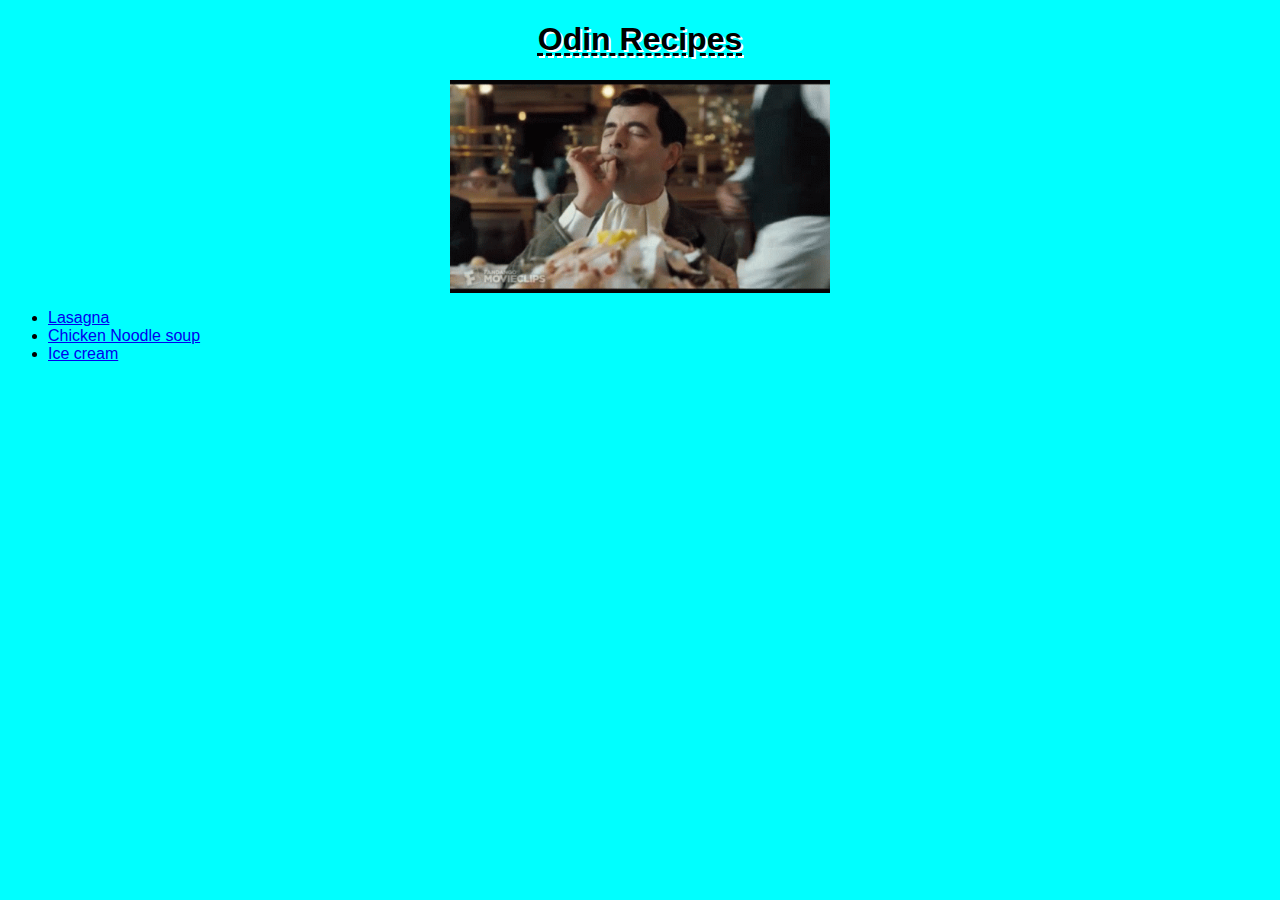
<file: index.html>
<!DOCTYPE html>
<html lang="en">
    <head>
        <meta charset="utf-8">
        <link rel="stylesheet" href="styles.css">
        <title>Recipes</title>
    </head>
    <body>
        <h1>Odin Recipes</h1>
        <img src="delicious-tasty.gif" alt="mr.bean gif" class="center">
        <ul>
            <li><a href="recipes/lasagna.html">Lasagna</a></li>
            <li><a href="recipes/chicknoodsoup.html">Chicken Noodle soup</a></li>
            <li><a href="recipes/icecream.html">Ice cream</a></li>
        </ul>    
    </body>
</html>
</file>
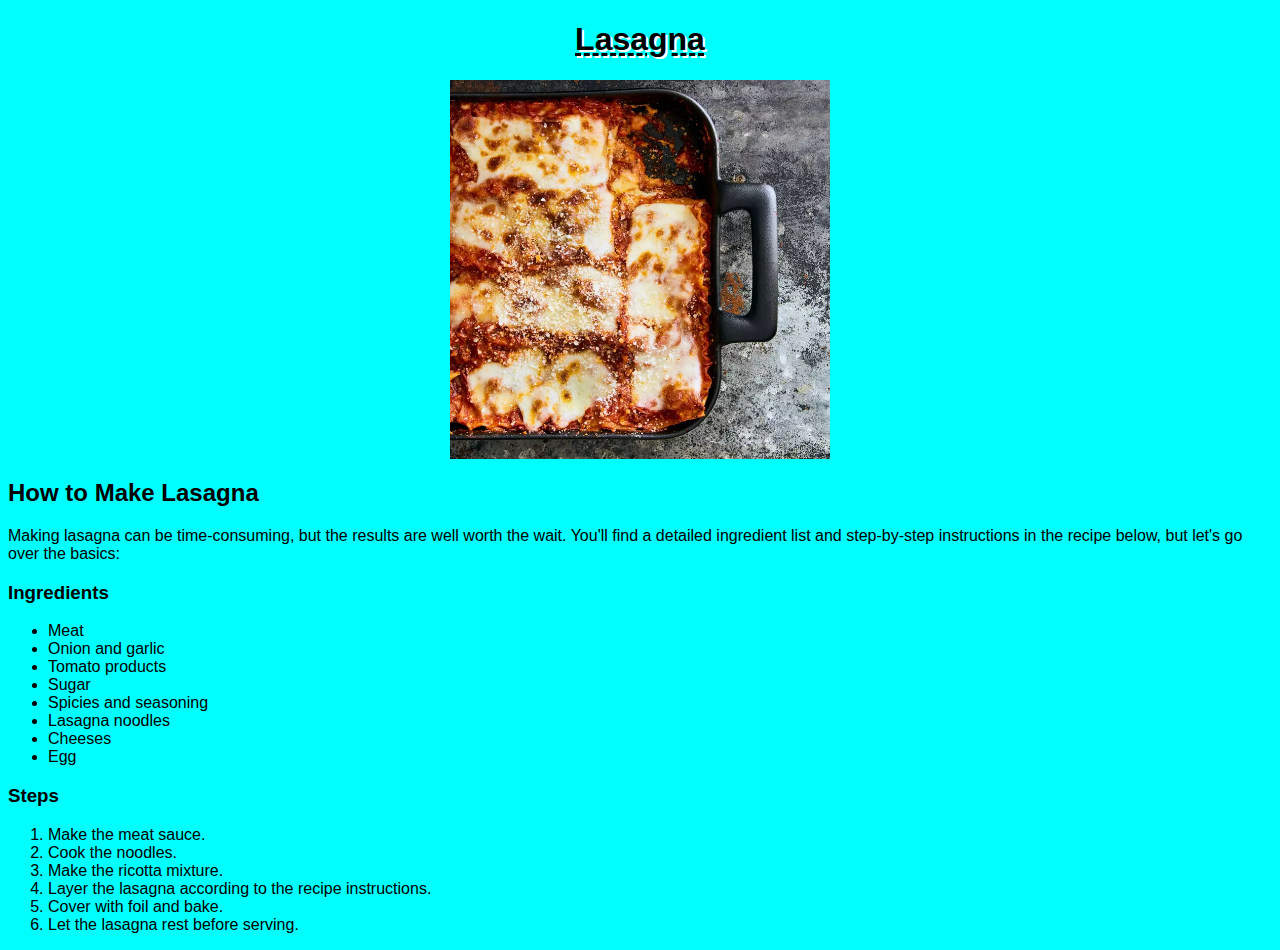
<file: recipes/lasagna.html>
<!DOCTYPE html>
<html lang="en">
    <head>
        <meta charset="UTF-8">
        <title>Lasagna</title>
        <link rel="stylesheet" href="../styles.css">
    </head>
    <body>
        <h1>Lasagna</h1>
        <img src="23600-Worlds-Best-Lasagna-7cb8ce8a963f486aa3c7069294e7fbc5.webp" alt="lasagnaimg" class="center">
        <h2>How to Make Lasagna</h2>
        <p>Making lasagna can be time-consuming, but the results are well worth the wait. You'll find a detailed ingredient list and step-by-step instructions in the recipe below, but let's go over the basics:</p>
        <h3>Ingredients</h3>
        <ul>
            <li>Meat</li>
            <li>Onion and garlic</li>
            <li>Tomato products</li>
            <li>Sugar</li>
            <li>Spicies and seasoning</li>
            <li>Lasagna noodles</li>
            <li>Cheeses</li>
            <li>Egg</li>
        </ul>
        <h3>Steps</h3>
        <ol>
            <li>Make the meat sauce.</li>
            <li>Cook the noodles.</li>
            <li>Make the ricotta mixture.</li>
            <li>Layer the lasagna according to the recipe instructions.</li>
            <li>Cover with foil and bake.</li>
            <li>Let the lasagna rest before serving.</li>
        </ol>
    </body>
</html>
</file>
<file: styles.css>
body {
    font-family: Arial, Helvetica, sans-serif;
    background-color: aqua;
}

h1 {
    text-align: center;
    text-shadow: 2px 2px white;
    text-decoration: underline dashed;
}

.center {
    margin-left: auto;
    margin-right: auto;
    display: block;
    width: 30%;
}
</file>
